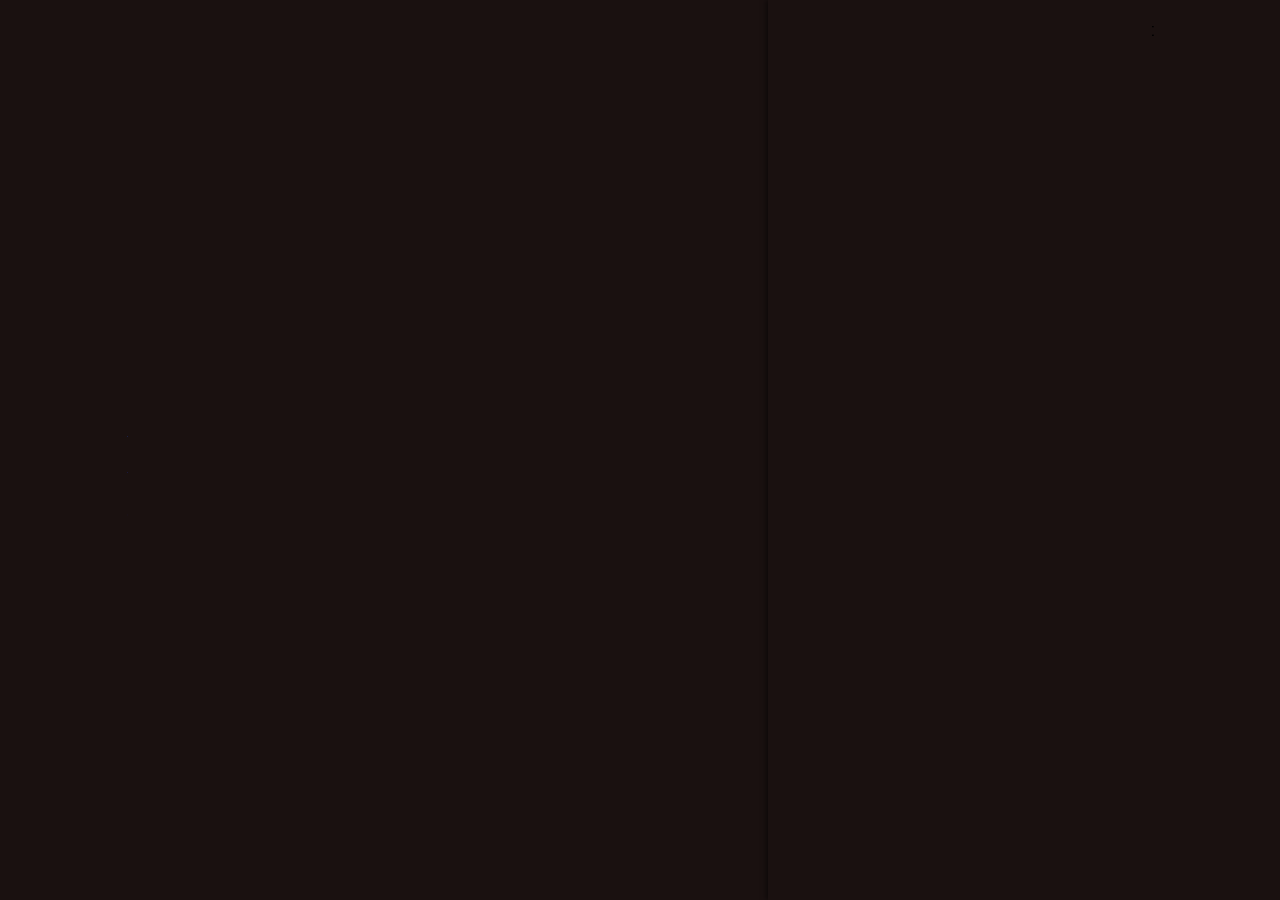
<file: index.html>
<!DOCTYPE html>
<html lang="en">
  <head>
    <link href='https://unpkg.com/boxicons@2.1.4/css/boxicons.min.css' rel='stylesheet'>
    <link href="index.css" rel="stylesheet">
    <meta charset="utf-8">
    <meta name="viewport" content="width=device-width, initial-scale=1">
    <title>Personal Portfolio Website HTML and CSS only | Tevin Katimu</title>
  </head>
  <body>
    <header class="header">
      <a href="#" class="logo">Tevin.</a>
      
      <nav class="nav">
        <a href="../index.html" class="active">Home</a>
        <a href="pages/about.html">About</a>
        <a href="pages/portfolio.html">Portfolio</a>
        <a href="pages/contact.html">Contact</a>
      </nav>
    </header>
    <section class="home">
      <div class="home-content">
        <h1>Hi, I am Tevin Katimu</h1>
        <h3>Front End Developer</h3>
        <p>Hi, I’m self-taught web developer passionate about building functional, user-friendly websites. Over the past four and a half months I've honed my skills in HTML, CSS, JavaScript and Git through hands on project and relentless learning. I love solving problems and crafting clean, responsive designs. Let’s create something amazing together!
        <div class="button">
          <a href="mailto:t.jeff.katimu@gmail.com?body=Message%20body%20text%20"">Hire me</a>
          <a href="https://wa.me/254792307433">Let's discuss</a>
        </div>
      </div>
      <div class="icon-links">
        <a href="#"><i class='bx bxl-facebook'></i></a>
        <a href="#"><i class='bx bxl-twitter' style='color:#ffffff' ></i></a>
        <a href="#"><i class='bx bxl-linkedin' style='color:#ffffff' ></i></a>
      </div>
        <!-- New Section on the Right -->
    <section class="right-section">
        <div class="right-content">
          <!--<h2>Additional Section</h2>-->
          <img src="Did You Know Facebook Post.png" style="width:100%;">
        </div>
    </section>
</file>
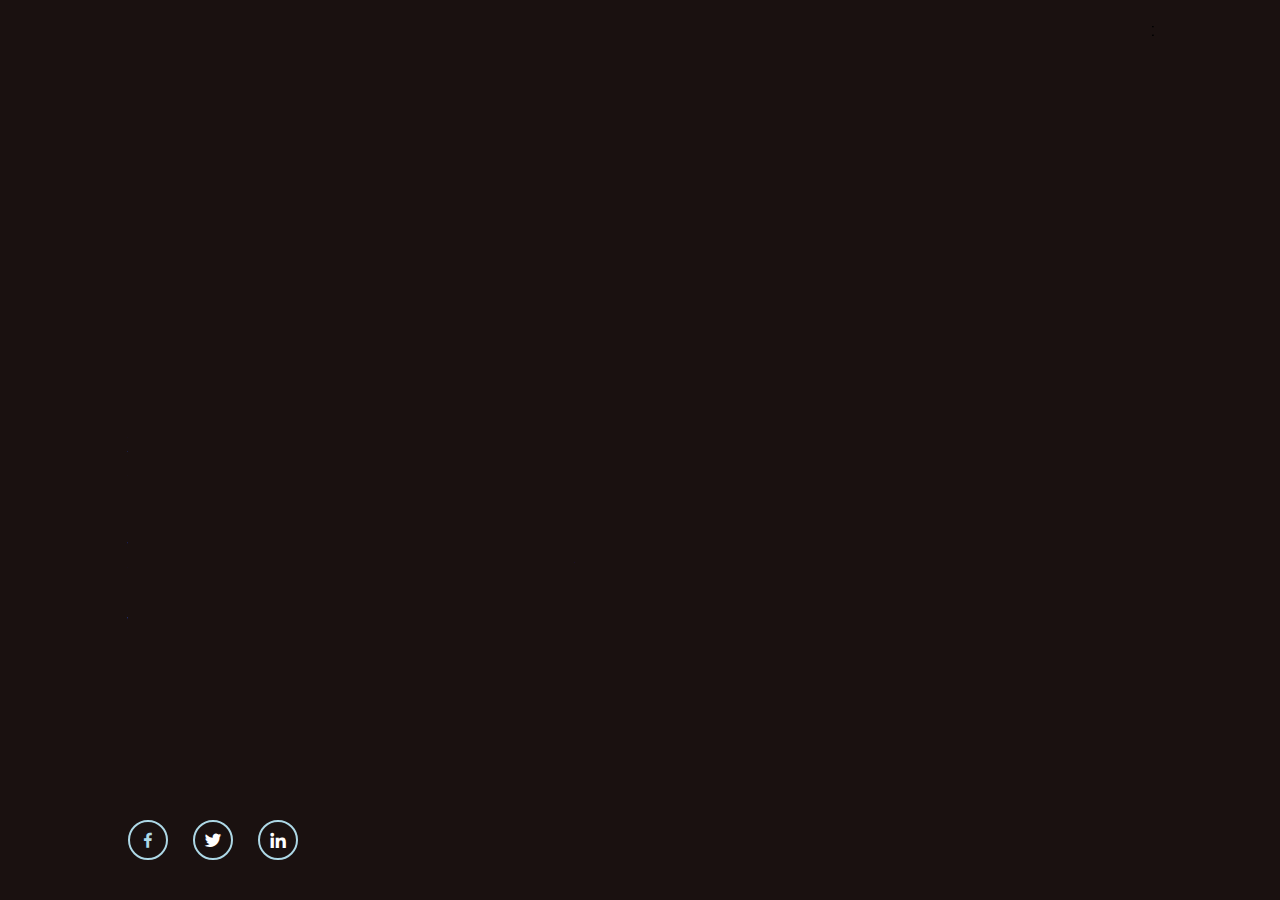
<file: pages/about.html>
<!DOCTYPE html>
<html lang="en">
  <head>
    <link href='https://unpkg.com/boxicons@2.1.4/css/boxicons.min.css' rel='stylesheet'>
    <link href="about.css" rel="stylesheet">
    <meta charset="utf-8">
    <meta name="viewport" content="width=device-width, initial-scale=1">
    <title>Personal Portfolio Website HTML and CSS only | Tevin Katimu</title>
  </head>
  <body>
    <header class="header">
      <a href="#" class="logo">Tevin.</a>
      
      <nav class="nav">
        <a href="../index.html">Home</a>
        <a href="#" class="active">About</a>
        <a href="portfolio.html">Portfolio</a>
        <a href="contact.html">Contact</a>
      </nav>
    </header>
    <section class="home">
      <div class="home-content">
        <h1>About</h1>
        <h3>I'm a front-end web developer based in Nairobi, Kenya.</h3>
        <p>My journey began a year ago when I turned my curiosity for tech into a career. I specialize in front-end development, HTML, CSS, JavaScript and graphic design, and I love turning ideas into reality through code.</p>
        <p>When I’m not coding, you’ll find me cooking up delicious meals, producing music (especially making beats), or going on long walks to clear my mind. I also enjoy a good mind-bender—whether it’s a challenging puzzle, a thought-provoking book, or a movie.</p>
      </div>
      <div class="home-content">
        <h1>Skills</h1>
        <h3>Skilled in modern web development and design tools</h3>
        <p>I am proficient in HTML, crafting well-structured and semantic web pages, and skilled in CSS for creating responsive designs, animations, and modern layouts using Flexbox and Grid. With JavaScript, I add interactivity, dynamic content, and functionality to websites, while Git helps me efficiently manage and collaborate on projects.</p>
        <p>Additionally, I excel in design tools like Canva for creating stunning graphics, social media posts, and marketing materials, and Photoshop for photo editing, custom designs, and enhancing visual content for web and print.</p>
      </div>
      <div class="icon-links">
        <a href="#"><i class='bx bxl-facebook'></i></a>
        <a href="#"><i class='bx bxl-twitter' style='color:#ffffff' ></i></a>
        <a href="#"><i class='bx bxl-linkedin' style='color:#ffffff' ></i></a>
      </div>
        <!--<span class="home-imageHover"></span>--->
    </section>
  </body>
</html>
</file>
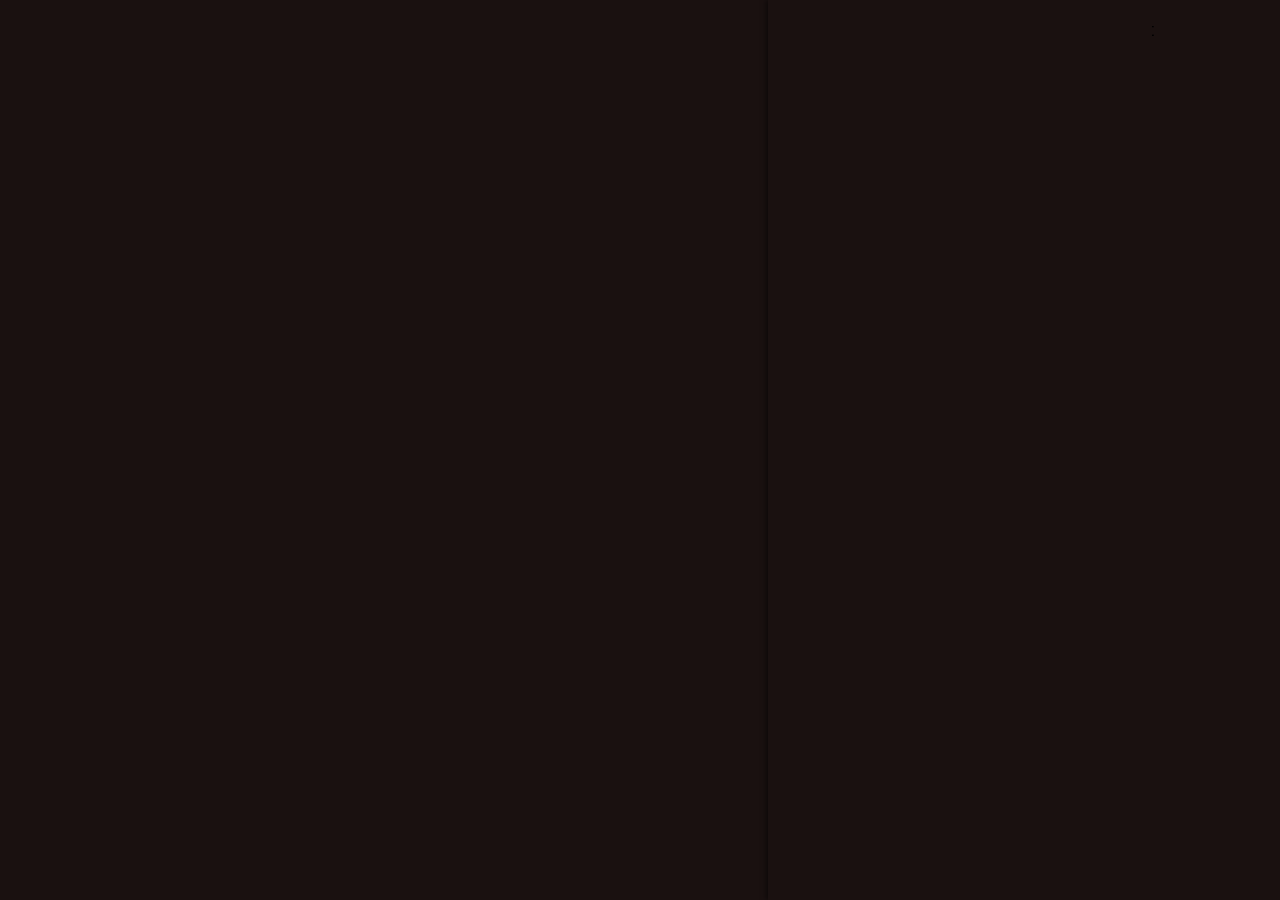
<file: pages/contact.html>
<!DOCTYPE html>
<html lang="en">
  <head>
    <link href='https://unpkg.com/boxicons@2.1.4/css/boxicons.min.css' rel='stylesheet'>
    <link href="contact.css" rel="stylesheet">
    <meta charset="utf-8">
    <meta name="viewport" content="width=device-width, initial-scale=1">
    <title>Personal Portfolio Website HTML and CSS only | Tevin Katimu</title>
  </head>
  <body>
    <header class="header">
      <a href="#" class="logo">Tevin.</a>
      
      <nav class="nav">
        <a href="../index.html">Home</a>
        <a href="about.html">About</a>
        <a href="portfolio.html">Portfolio</a>
        <a href="#" class="active">Contact</a>
      </nav>
    </header>
    <section class="home">
      <div class="home-content">
        <h1>contact.</h1>
        <h3>Get in touch with me via social media or send me an email.</h3>
        <div class="icon-links">
          <a href="#"><i class='bx bxl-facebook'></i></a>
          <a href="#"><i class='bx bxl-twitter' style='color:#ffffff' ></i></a>
          <a href="#"><i class='bx bxl-linkedin' style='color:#ffffff' ></i></a>
        </div>
        <div class="button" style="margin-top:20px;">
          <a href="mailto:t.jeff.katimu@gmail.com?body=Message%20body%20text%20">Hire me</a>
          <a href="https://wa.me/254792307433">Let's discuss</a>
        </div>
      </div>
    
      <!-- New Section on the Right -->
    <section class="right-section">
      <div class="right-content">
        <!--<h2>Additional Section</h2>-->
        <img src="../Did You Know Facebook Post_portfolio.png" style="width:100%;">
      </div>
    </section>
  </body>
</html>
</file>
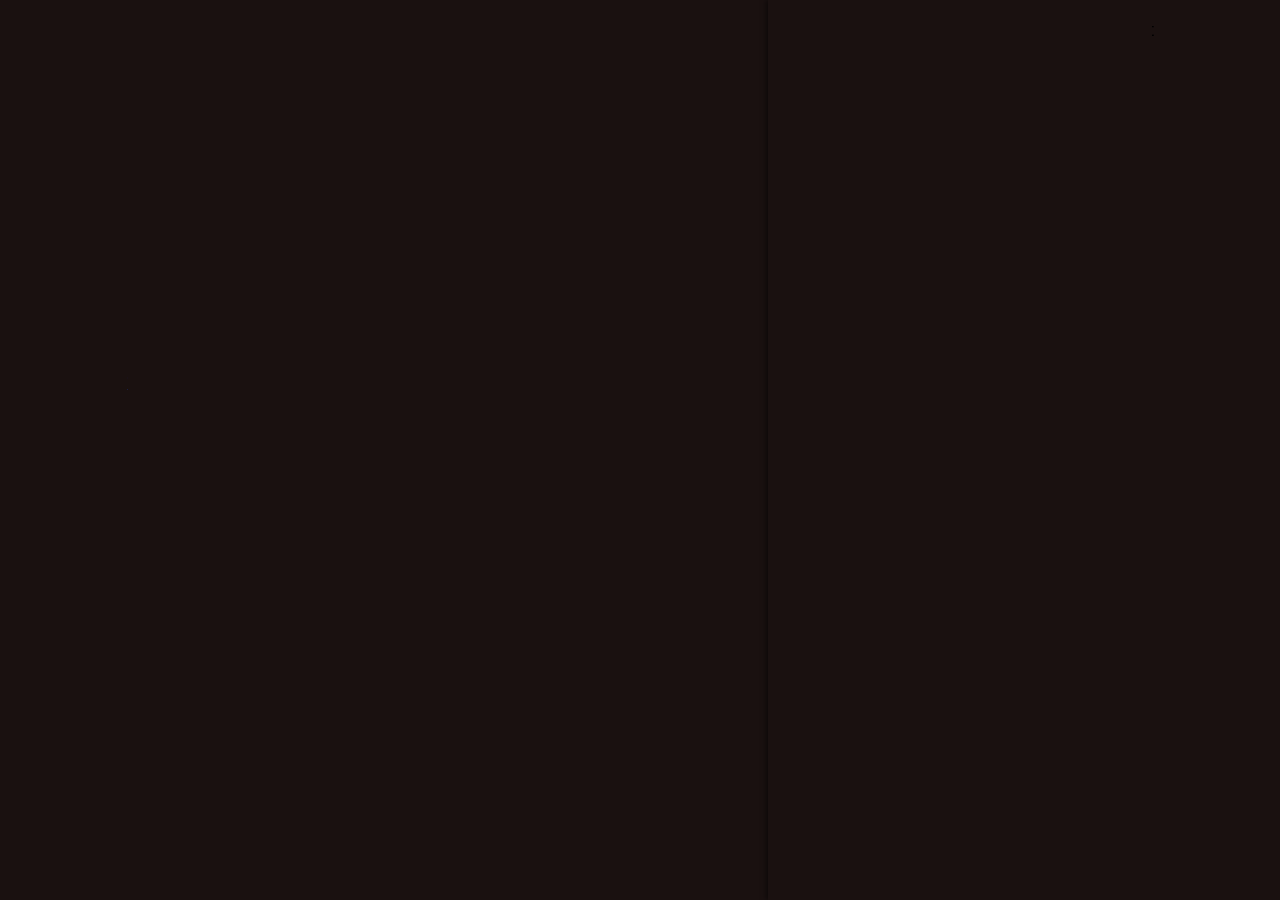
<file: pages/portfolio.html>
<!DOCTYPE html>
<html lang="en">
  <head>
    <link href='https://unpkg.com/boxicons@2.1.4/css/boxicons.min.css' rel='stylesheet'>
    <link href="portfolio.css" rel="stylesheet">
    <meta charset="utf-8">
    <meta name="viewport" content="width=device-width, initial-scale=1">
    <title>Personal Portfolio Website HTML and CSS only | Tevin Katimu</title>
  </head>
  <body>
    <header class="header">
      <a href="#" class="logo">Tevin.</a>
      
      <nav class="nav">
        <a href="../index.html">Home</a>
        <a href="about.html">About</a>
        <a href="#" style="color:lightblue;">Portfolio</a>
        <a href="contact.html">Contact</a>
      </nav>
    </header>
    <section class="home">
      <div class="home-content">
        <h1>Portfolio</h1>
        <h3>Check out my latest products</h3>
        <p>Explore my portfolio website, and a Blackjack Game, each showcasing my ability to create clean, functional, and user-friendly web experiences with HTML, CSS, and JavaScript.
        </p>
        <div class="flex-container">
          <div class="card">
            <a href="index.html">
            <img src="../home screen my portfolio.png" alt="Avatar" width="100%" height="auto">
            <div class="container">
              <h5><b>Creating my own Portfolio</b></h5>
              <p>HTML and CSS Practical Project</p></a>
            </div>
          </div>
          <div class="card">
            <a href="https://nitevo.github.io/Blackjack-game/">
            <img src="../blackjack screenshot.png" alt="Avatar" width="100%" height="auto">
            <div class="container">
              <h5><b>Blackjack Game Project</b></h5>
              <p>built with HTML, CSS & JavaScript</p></a>
            </div>
          </div>
        </div>
      </div>
      <div class="icon-links">
        <a href="#"><i class='bx bxl-facebook'></i></a>
        <a href="#"><i class='bx bxl-twitter' style='color:#ffffff' ></i></a>
        <a href="#"><i class='bx bxl-linkedin' style='color:#ffffff' ></i></a>
      </div>
    <!-- New Section on the Right -->
    <section class="right-section">
        <div class="right-content">
          <!--<h2>Additional Section</h2>-->
          <img src="../Did You Know Facebook Post_contact.png" style="width:100%;">
        </div>
    </section>
</file>
<file: index.css>
* {
    box-sizing: border-box;
    margin: 0px;
    font-family: helvetica;
  }
  body {
    background-color: #1a1110;
    color: white;
  }
  .header {
    position: fixed;
    top: 0px;
    left: 0px;
    /*background-color: yellowgreen;*/
    background-color: transparent;
    width: 100%;
    padding: 20px 10%;
    display: flex;
    z-index: 100;
    align-items: center;
    justify-content: space-between;
  }
  .logo {
    position: relative;
    text-decoration: none;
    color: white;
    font-weight: 600;
  }
  .logo::before {
    content: "";
    position: absolute;
    top: 0px;
    right: 0px;
    width: 100%; 
    height: 100%;
    background-color: #1a1110;
    animation: showRight 1s ease forwards;
    animation-delay: 0.4s;
  }
  .nav a {
    text-decoration: none;
    color: white;
    text-shadow: 2px 0px black, 0px 2px black, -2px 0px black, 0 -2px black;
    margin-left: 35px;
    font-weight: 500px;
    font-size: 18px;
    transition: 0.3s;
  }
  nav {
    position: relative;
  }
  nav::before {
    content: "";
    position: absolute;
    top: 0px;
    right: 0px;
    width: 100%;
    height: 100%;
    background-color: #1a1110;
    animation: showRight 1s ease forwards;
    animation-delay: 0.6s;
  }
  nav a:hover {
    color: lightblue;
  }
  nav a.active {
    color: lightblue;
  }
  .home {
    display: flex;
    height: 100vh;
    align-items: center;
    color: white;
    padding: 0px 10%;
    /*background: url(https://assets.onecompiler.app/42b2w6nxs/43be3aagz/blackTable_bg.jpg.png), no-repeat;
    background-size: cover;
    background-position: center;*/
  }
  .home-content {
    /*backgrond-color: yellow;*/
    max-width: 600px;
  }
  .home-content h1 {
    position: relative;
    font-size: 56px;
    font-weight: 700px;
    line-height: 1.2;
  }
  .home-content h1::before {
    content: "";
    position: absolute;
    top: 0px;
    right: 0px;
    width: 100%; 
    height: 100%;
    background-color: #1a1110;
    animation: showRight 1s ease forwards;
    animation-delay: 0.8s;
  }
  .home-content h3 {
    position: relative;
    font-size: 32px;
    font-weight: 700;
    color: lightblue;
  }
  .home-content h3::before {
    content: "";
    position: absolute;
    top: 0px;
    right: 0px;
    width: 100%;
    height: 100%;
    background-color: #1a1110;
    animation: showRight 1s ease forwards;
    animation-delay: 1s;
  }
  .home-content p {
    position: relative;
    font-size: 16px;
    margin: 20px 0px 40px;
    text-align: justify;
    letter-spacing: 2px;
  }
  .home-content p::before {
    content: "";
    position: absolute;
    top: 0px;
    right: 0px;
    background-color: #1a1110;
    width: 100%;
    height: 100%;
    animation: showRight 1s ease forwards;
    animation-delay: 1.2s;
  }
  .home-content .button {
    position: relative;
    display: flex;
    justify-content: space-between;
    width: 345px;
    height: 50px;
    /*background-color: yellowgreen;*/
  }
  .home-content .button::before {
    content: "";
    position: absolute;
    top: 0px;
    right: 0px;
    background-color: #1a1110;
    width: 100%;
    height: 100%;
    animation: showRight 1s ease forwards;
    animation-delay: 1.4s;
    z-index: 2
  }
  .button a {
    position: relative;
    text-decoration: none;
    display: inline-flex;
    justify-content: center;
    align-items: center;
    width: 150px;
    height: 100%;
    background: lightblue;
    border: 2px solid lightblue;
    border-radius: 8px;
    font-size: 19px;
    color: black;
    font-weight: 600;
    letter-spacing: 1px;
    transition: 0.5s;
    z-index: 1;
    oveflow: hidden;
  }
  .button a::before {
    content: "";
    position: absolute;
    top: 0px;
    left: 0px;
    background-color: #1a1110;
    z-index: -1;
    height: 100%;
    width: 0;
    transition: 1s;
  }
  .button a:hover::before{
    width: 100%;
  }
  .button a:nth-child(2) {
    background: transparent;
    color: lightblue;
  }
  .button a:nth-child(2)::before {
    background-color: lightblue;
  }
  .button a:nth-child(2):hover {
    color: #081b29;
  }
  .button a:nth-child(1):hover {
    color: white;
  }
  .icon-links {
    position: absolute;
    bottom: 40px;
    width: 170px;
    display: flex;
    justify-content: space-between;
  }
  .icon-links::before {
    content: "";
    position: absolute;
    top: 0px;
    right: 0px;
    width: 100%;
    height: 100%;
    background-color: #1a1110;
    z-index: 10;
    animation: showRight 1s ease forwards;
    animation-delay: 1.6s;
  }
  .icon-links a {
    position: relative;
    display: inline-flex;
    justify-content: center;
    align-items: center;
    width: 40px;
    height: 40px;
    background: transparent;
    border: 2px solid lightblue;
    border-radius: 50%;
    font-size: 20px;
    color: lightblue;
    text-decoration: none;
    z-index: 1;
    overflow: hidden;
    transition: 1s;
  }
  .icon-links a:hover {
    color: white;
  }
  .icon-links a::before {
    content: "";
    position: absolute;
    top: 0px;
    left: 0px;
    width: 0;
    height: 100%;
    background-color: lightblue;
    z-index: -1;
    transition: 1s;
  }
  .icon-links a:hover::before {
    width: 100%
  }
  .home-imageHover {
    float: left;
    position: absolute;
    top: 0px;
    right: 0px;
    width: 500px;
    height: 100%;
    background: transparent;
    transition: 3s;
  }
  .home-imageHover:hover {
    background-color: black;
    opacity: 0.8;
  }
  
  /* New Right Section Styles */
.right-section {
    position: fixed;
    top: 0;
    right: 0;
    width: 40%; /* Adjust width as needed */
    height: 100vh;
    background-color: #1a1110;
    padding: 20px;
    box-shadow: -2px 0 5px rgba(0, 0, 0, 0.5);
    z-index: 99;
}
.right-section::before {
    content: "";
    position: absolute;
    top: 0px;
    right: 0px;
    width: 100%;
    height: 100%;
    background-color: #1a1110;
    z-index: 10;
    animation: showRight 0.8s ease forwards;
    animation-delay: 2s;
  }
  
.right-content {
    margin-top: 80px; /* Adjust to avoid overlap with header */
    color: white;
}
.right-content h2 {
    font-size: 32px;
    margin-bottom: 20px;
}
.right-content p {
    font-size: 16px;
    line-height: 1.5;
}

@media screen and (max-width: 1116px) {
    .right-section {
      display: flex;
      width: 30%;
    }
  }
  @media screen and (max-width: 1000px) {
    .right-section {
      display: none;
    }
    .home {
      width: 100%;
      margin: 0 auto;
    }
  }
  @media screen and (max-width: 800px)  {
    .right-section {
      position: static;
      width: 100%;
    }
  }
  @media screen and (max-width: 600px) {
    .right-section {
      display: none;
    }
    .header {
      position: static;
      display: block;
      text-align: center;
    }
    .nav, .nav a {
      display: block;
      padding: 20px;
      margin-left: 0px;
      margin-bottom: 0px;
    }
    .home {
      display: block;
    }
    .icon-links {
      position: static;
      margin-top: 60px;
    }
  }
  /*KEYFRAMES ANIMATION*/
  @keyframes showRight {
    100% {
      width: 0;
    }
  }
</file>
<file: pages/about.css>
* {
    box-sizing: border-box;
    margin: 0px;
    font-family: helvetica;
  }
  body {
    background-color: #1a1110;
    color: white;
  }
  .header {
    position: fixed;
    top: 0px;
    left: 0px;
    /*background-color: yellowgreen;*/
    background-color: transparent;
    width: 100%;
    padding: 20px 10%;
    display: flex;
    z-index: 100;
    align-items: center;
    justify-content: space-between;
  }
  .logo {
    position: relative;
    text-decoration: none;
    color: white;
    font-weight: 600;
  }
  .logo::before {
    content: "";
    position: absolute;
    top: 0px;
    right: 0px;
    width: 100%; 
    height: 100%;
    background-color: #1a1110;
    animation: showRight 1s ease forwards;
    animation-delay: 0.4s;
  }
  .nav a {
    text-decoration: none;
    color: white;
    text-shadow: 2px 0px black, 0px 2px black, -2px 0px black, 0 -2px black;
    margin-left: 35px;
    font-weight: 500px;
    font-size: 18px;
    transition: 0.3s;
  }
  nav {
    position: relative;
  }
  nav::before {
    content: "";
    position: absolute;
    top: 0px;
    right: 0px;
    width: 100%;
    height: 100%;
    background-color: #1a1110;
    animation: showRight 1s ease forwards;
    animation-delay: 0.6s;
  }
  nav a:hover {
    color: lightblue;
  }
  nav a.active {
    color: lightblue;
  }
  .home {
    display: flex;
    height: 100vh;
    align-items: center;
    align-content: baseline;
    color: white;
    padding: 0px 10%;
    /*background: url(https://assets.onecompiler.app/42b2w6nxs/43be3aagz/blackTable_bg.jpg.png) no-repeat;
    background-size: cover;
    background-position: center;*/
  }
  .home-content {
    /*backgrond-color: yellow;*/
    max-width: 600px;
    margin-right: 20px;
  }
  .home-content h1 {
    position: relative;
    font-size: 56px;
    font-weight: 700px;
    line-height: 1.2;
    z-index: 11;
  }
  .home-content h1::before {
    content: "";
    position: absolute;
    top: 0px;
    right: 0px;
    width: 100%; 
    height: 100%;
    background-color: #1a1110;
    animation: showRight 1s ease forwards;
    animation-delay: 0.8s;
  }
  .home-content h3 {
    position: relative;
    font-size: 32px;
    font-weight: 700;
    color: lightblue;
    z-index: 11;
  }
  .home-content h3::before {
    content: "";
    position: absolute;
    top: 0px;
    right: 0px;
    width: 100%;
    height: 100%;
    background-color: #1a1110;
    animation: showRight 1s ease forwards;
    animation-delay: 1s;
  }
  .home-content p {
    position: relative;
    font-size: 16px;
    margin: 20px 0px 40px;
    text-align: justify;
    letter-spacing: 2px;
    z-index: 11;
  }
  .home-content p::before {
    content: "";
    position: absolute;
    top: 0px;
    right: 0px;
    background-color: #1a1110;
    width: 100%;
    height: 100%;
    animation: showRight 1s ease forwards;
    animation-delay: 1.2s;
  }
  .home-content .button {
    position: relative;
    display: flex;
    justify-content: space-between;
    width: 345px;
    height: 50px;
    /*background-color: yellowgreen;*/
  }
  .home-content .button::before {
    content: "";
    position: absolute;
    top: 0px;
    right: 0px;
    background-color: #1a1110;
    width: 100%;
    height: 100%;
    animation: showRight 1s ease forwards;
    animation-delay: 1.4s;
    z-index: 2
  }
  .button a {
    position: relative;
    text-decoration: none;
    display: inline-flex;
    justify-content: center;
    align-items: center;
    width: 150px;
    height: 100%;
    background: lightblue;
    border: 2px solid lightblue;
    border-radius: 8px;
    font-size: 19px;
    color: black;
    font-weight: 600;
    letter-spacing: 1px;
    transition: 0.5s;
    z-index: 1;
    overflow: hidden;
  }
  .button a::before {
    content: "";
    position: absolute;
    top: 0px;
    left: 0px;
    background-color: #1a1110;
    z-index: -1;
    height: 100%;
    width: 0;
    transition: 1s;
  }
  .button a:hover::before{
    width: 100%;
  }
  .button a:nth-child(2) {
    background: transparent;
    color: lightblue;
  }
  .button a:nth-child(2)::before {
    background-color: lightblue;
  }
  .button a:nth-child(2):hover {
    color: #081b29;
  }
  .button a:nth-child(1):hover {
    color: white;
  }
  .icon-links {
    position: absolute;
    bottom: 40px;
    width: 170px;
    display: flex;
    justify-content: space-between;
  }
  .icon-links::before {
    content: "";
    position: absolute;
    bottom: 40px;
    width: 100%;
    height: 100%;
    background-color: #1a1110;
    z-index: 10;
    animation: showRight 1s ease forwards;
    animation-delay: 1.6s;
  }
  .icon-links a {
    position: relative;
    display: inline-flex;
    justify-content: center;
    align-items: center;
    width: 40px;
    height: 40px;
    background: transparent;
    border: 2px solid lightblue;
    border-radius: 50%;
    font-size: 20px;
    color: lightblue;
    text-decoration: none;
    z-index: 1;
    overflow: hidden;
    transition: 1s;
  }
  .icon-links a:hover {
    color: white;
  }
  .icon-links a::before {
    content: "";
    position: absolute;
    top: 0px;
    left: 0px;
    width: 0;
    height: 100%;
    background-color: lightblue;
    z-index: -1;
    transition: 1s;
  }
  .icon-links a:hover::before {
    width: 100%
  }
  .home-imageHover {
    position: absolute;
    top: 0px;
    right: 0px;
    width: 100%;
    height: 100%;
    background: #1a1110;
    opacity: 0.8;
    transition: 3s;
  }
  .home-imageHover:hover {
    background-color: black;
    opacity: 0.8;
  }

@media screen and (max-width: 1000px) {
    .home {
      display: block;
      position: static;
    }
    .icon-links {
      position: static;
      margin-top: 60px;
    }
    .header {
      position: static;
    }
  }
  
  @media screen and (max-width: 600px) {
    .right-section {
      display: none;
    }
    .header {
      position: static;
      display: block;
      text-align: center;
    }
    .nav, .nav a {
      display: block;
      padding: 20px;
      margin-left: 0px;
      margin-bottom: 0px;
    }
    .home {
      display: block;
    }
    .icon-links {
      position: static;
      margin-top: 60px;
    }
  }
  
  /*KEYFRAMES ANIMATION*/
  @keyframes showRight {
    100% {
      width: 0;
    }
  }
</file>
<file: pages/contact.css>
* {
    box-sizing: border-box;
    margin: 0px;
    font-family: helvetica;
  }
  body {
    background-color: #1a1110;
    color: white;
  }
  .header {
    position: fixed;
    top: 0px;
    left: 0px;
    /*background-color: yellowgreen;*/
    background-color: transparent;
    width: 100%;
    padding: 20px 10%;
    display: flex;
    z-index: 100;
    align-items: center;
    justify-content: space-between;
  }
  .logo {
    position: relative;
    text-decoration: none;
    color: white;
    font-weight: 600;
  }
  .logo::before {
    content: "";
    position: absolute;
    top: 0px;
    right: 0px;
    width: 100%; 
    height: 100%;
    background-color: #1a1110;
    animation: showRight 1s ease forwards;
    animation-delay: 0.4s;
  }
  .nav a {
    text-decoration: none;
    color: white;
    text-shadow: 2px 0px black, 0px 2px black, -2px 0px black, 0 -2px black;
    margin-left: 35px;
    font-weight: 500px;
    font-size: 18px;
    transition: 0.3s;
  }
  nav {
    position: relative;
  }
  nav::before {
    content: "";
    position: absolute;
    top: 0px;
    right: 0px;
    width: 100%;
    height: 100%;
    background-color: #1a1110;
    animation: showRight 1s ease forwards;
    animation-delay: 0.6s;
  }
  nav a:hover {
    color: lightblue;
  }
  nav a.active {
    color: lightblue;
  }
  .home {
    display: flex;
    height: 100vh;
    align-items: center;
    color: white;
    padding: 0px 10%;
    /*background: url(https://assets.onecompiler.app/42b2w6nxs/43be3aagz/blackTable_bg.jpg.png) no-repeat;
    background-size: cover;
    background-position: center;*/
  }
  .home-content {
    /*backgrond-color: yellow;*/
    max-width: 600px;
  }
  .home-content h1 {
    position: relative;
    font-size: 56px;
    font-weight: 700px;
    line-height: 1.2;
  }
  .home-content h1::before {
    content: "";
    position: absolute;
    top: 0px;
    right: 0px;
    width: 100%; 
    height: 100%;
    background-color: #1a1110;
    animation: showRight 1s ease forwards;
    animation-delay: 0.8s;
  }
  .home-content h3 {
    position: relative;
    font-size: 32px;
    font-weight: 700;
    color: lightblue;
  }
  .home-content h3::before {
    content: "";
    position: absolute;
    top: 0px;
    right: 0px;
    width: 100%;
    height: 100%;
    background-color: #1a1110;
    animation: showRight 1s ease forwards;
    animation-delay: 1s;
  }
  .home-content p {
    position: relative;
    font-size: 16px;
    margin: 20px 0px 40px;
    text-align: justify;
    letter-spacing: 2px;
  }
  .home-content p::before {
    content: "";
    position: absolute;
    top: 0px;
    right: 0px;
    background-color: #1a1110;
    width: 100%;
    height: 100%;
    animation: showRight 1s ease forwards;
    animation-delay: 1.2s;
  }
  .home-content .button {
    position: relative;
    display: flex;
    justify-content: space-between;
    width: 345px;
    height: 50px;
    /*background-color: yellowgreen;*/
  }
  .home-content .button::before {
    content: "";
    position: absolute;
    top: 0px;
    right: 0px;
    background-color: #1a1110;
    width: 100%;
    height: 100%;
    animation: showRight 1s ease forwards;
    animation-delay: 1.4s;
    z-index: 2
  }
  .button a {
    position: relative;
    text-decoration: none;
    display: inline-flex;
    justify-content: center;
    align-items: center;
    width: 150px;
    height: 100%;
    background: lightblue;
    border: 2px solid lightblue;
    border-radius: 8px;
    font-size: 19px;
    color: black;
    font-weight: 600;
    letter-spacing: 1px;
    transition: 0.5s;
    z-index: 1;
    overflow: hidden;
  }
  .button a::before {
    content: "";
    position: absolute;
    top: 0px;
    left: 0px;
    background-color: #1a1110;
    z-index: -1;
    height: 100%;
    width: 0;
    transition: 1s;
  }
  .button a:hover::before{
    width: 100%;
  }
  .button a:nth-child(2) {
    background: transparent;
    color: lightblue;
  }
  .button a:nth-child(2)::before {
    background-color: lightblue;
  }
  .button a:nth-child(2):hover {
    color: #081b29;
  }
  .button a:nth-child(1):hover {
    color: white;
  }
  .icon-links {
    position: absolute;
    top: 50%;
    left: 70%;
    width: 170px;
    display: flex;
    justify-content: space-between;
  }
  .icon-links::before {
    content: "";
    position: absolute;
    top: 0px;
    right: 0px;
    width: 100%;
    height: 100%;
    background-color: #1a1110;
    z-index: 10;
    animation: showRight 1s ease forwards;
    animation-delay: 1.6s;
  }
  .icon-links a {
    position: relative;
    display: inline-flex;
    justify-content: center;
    align-items: center;
    width: 40px;
    height: 40px;
    background: transparent;
    border: 2px solid lightblue;
    border-radius: 50%;
    font-size: 20px;
    color: lightblue;
    text-decoration: none;
    z-index: 1;
    overflow: hidden;
    transition: 1s;
  }
  .icon-links a:hover {
    color: white;
  }
  .icon-links a::before {
    content: "";
    position: absolute;
    top: 0px;
    left: 0px;
    width: 0;
    height: 100%;
    background-color: lightblue;
    z-index: -1;
    transition: 1s;
  }
  .icon-links a:hover::before {
    width: 100%
  }
  .home-imageHover {
    float: left;
    position: absolute;
    top: 0px;
    right: 0px;
    width: 500px;
    height: 100%;
    background: transparent;
    transition: 3s;
  }
  .home-imageHover:hover {
    background-color: black;
    opacity: 0.8;
  }
  /* New Right Section Styles */
.right-section {
    position: fixed;
    top: 0;
    right: 0;
    width: 40%; /* Adjust width as needed */
    height: 100vh;
    background-color: #1a1110;
    padding: 20px;
    box-shadow: -2px 0 5px rgba(0, 0, 0, 0.5);
    z-index: 99;
}
.right-section::before {
    content: "";
    position: absolute;
    top: 0px;
    right: 0px;
    width: 100%;
    height: 100%;
    background-color: #1a1110;
    z-index: 11;
    animation: showRight 0.8s ease forwards;
    animation-delay: 2s;
  }
  
.right-content {
    margin-top: 80px; /* Adjust to avoid overlap with header */
    color: white;
}
.right-content h2 {
    font-size: 32px;
    margin-bottom: 20px;
}
.right-content p {
    font-size: 16px;
    line-height: 1.5;
}

@media screen and (max-width: 1116px) {
    .right-section {
      display: flex;
      width: 30%;
    }
  }
  @media screen and (max-width: 1000px) {
    .right-section {
      display: none;
    }
    .home {
      width: 100%;
      margin: 0 auto;
    }
  }
  @media screen and (max-width: 800px)  {
    .right-section {
      position: static;
      width: 100%;
    }
  }
  @media screen and (max-width: 600px) {
    .right-section {
      display: none;
    }
    .header {
      position: static;
      display: block;
      text-align: center;
    }
    .nav, .nav a {
      display: block;
      padding: 20px;
      margin-left: 0px;
      margin-bottom: 0px;
    }
    .home {
      display: block;
    }
    .icon-links {
      position: static;
      margin-top: 60px;
    }
  }
  /*KEYFRAMES ANIMATION*/
  @keyframes showRight {
    100% {
      width: 0;
    }
  }
</file>
<file: pages/portfolio.css>
* {
    box-sizing: border-box;
    margin: 0px;
    font-family: helvetica;
  }
  body {
    background-color: #1a1110;
    color: white;
  }
  .header {
    position: fixed;
    top: 0px;
    left: 0px;
    /*background-color: yellowgreen;*/
    background-color: transparent;
    width: 100%;
    padding: 20px 10%;
    display: flex;
    z-index: 100;
    align-items: center;
    justify-content: space-between;
  }
  .logo {
    position: relative;
    text-decoration: none;
    color: white;
    font-weight: 600;
  }
  .logo::before {
    content: "";
    position: absolute;
    top: 0px;
    right: 0px;
    width: 100%; 
    height: 100%;
    background-color: #1a1110;
    animation: showRight 1s ease forwards;
    animation-delay: 0.4s;
  }
  .nav a {
    text-decoration: none;
    color: white;
    text-shadow: 2px 0px black, 0px 2px black, -2px 0px black, 0 -2px black;
    margin-left: 35px;
    font-weight: 500px;
    font-size: 18px;
    transition: 0.3s;
  }
  nav {
    position: relative;
  }
  nav::before {
    content: "";
    position: absolute;
    top: 0px;
    right: 0px;
    width: 100%;
    height: 100%;
    background-color: #1a1110;
    animation: showRight 1s ease forwards;
    animation-delay: 0.6s;
  }
  nav a:hover {
    color: lightblue;
  }
  nav a.active {
    color: lightblue;
  }
  .home {
    display: flex;
    height: 100vh;
    align-items: center;
    color: white;
    padding: 0px 10%;
    /*background: url(https://assets.onecompiler.app/42b2w6nxs/43be3aagz/blackTable_bg.jpg.png) no-repeat;
    background-size: cover;
    background-position: center;*/
  }
  .home-content {
    /*backgrond-color: yellow;*/
    max-width: 600px;
  }
  .home-content h1 {
    position: relative;
    font-size: 56px;
    font-weight: 700px;
    line-height: 1.2;
  }
  .home-content h1::before {
    content: "";
    position: absolute;
    top: 0px;
    right: 0px;
    width: 100%; 
    height: 100%;
    background-color: #1a1110;
    animation: showRight 1s ease forwards;
    animation-delay: 0.8s;
  }
  .home-content h3 {
    position: relative;
    font-size: 32px;
    font-weight: 700;
    color: lightblue;
  }
  .home-content h3::before {
    content: "";
    position: absolute;
    top: 0px;
    right: 0px;
    width: 100%;
    height: 100%;
    background-color: #1a1110;
    animation: showRight 1s ease forwards;
    animation-delay: 1s;
  }
  .home-content p {
    position: relative;
    font-size: 16px;
    margin: 20px 0px 40px;
    text-align: justify;
    letter-spacing: 2px;
  }
  .home-content p::before {
    content: "";
    position: absolute;
    top: 0px;
    right: 0px;
    background-color: #1a1110;
    width: 100%;
    height: 100%;
    animation: showRight 1s ease forwards;
    animation-delay: 1.2s;
  }
  .flex-container {
    display: flex;
    justify-content: space-evenly;
    align-items: flex-start;
    align-content: center;
  }
  .home-content .card {
    position: relative;
    box-shadow: 0 4px 8px 0 rgba(255,255,255,0);
    transition: 0.3s;
    width: 40%;
    border-radius: 20px;
    transform: translate(0, -20px);
    background-color: white;
  }
  .home-content .card a {
    text-decoration: none;
    color: black;
  }
  .card:hover {
    box-shadow: 0 8px 16px 0 rgba(255,255,255,0.2);
  }
  
  .container {
    padding: 2px 5px;
  }
  .home-content .card::before {
    content: "";
    position: absolute;
    top: 0px;
    right: 0px;
    background-color: #1a1110;
    width: 100%;
    height: 100%;
    animation: showRight 1s ease forwards;
    animation-delay: 1.4s;
    z-index: 2
  }
  .button a {
    position: relative;
    text-decoration: none;
    display: inline-flex;
    justify-content: center;
    align-items: center;
    width: 150px;
    height: 100%;
    background: lightblue;
    border: 2px solid lightblue;
    border-radius: 8px;
    font-size: 19px;
    color: black;
    font-weight: 600;
    letter-spacing: 1px;
    transition: 0.5s;
    z-index: 1;
    overflow: hidden;
  }
  .button a::before {
    content: "";
    position: absolute;
    top: 0px;
    left: 0px;
    background-color: #1a1110;
    z-index: -1;
    height: 100%;
    width: 0;
    transition: 1s;
  }
  .button a:hover::before{
    width: 100%;
  }
  .button a:nth-child(2) {
    background: transparent;
    color: lightblue;
  }
  .button a:nth-child(2)::before {
    background-color: lightblue;
  }
  .button a:nth-child(2):hover {
    color: #081b29;
  }
  .button a:nth-child(1):hover {
    color: white;
  }
  .icon-links {
    position: absolute;
    bottom: 40px;
    width: 170px;
    display: flex;
    justify-content: space-between;
  }
  .icon-links::before {
    content: "";
    position: absolute;
    top: 0px;
    right: 0px;
    width: 100%;
    height: 100%;
    background-color: #1a1110;
    z-index: 10;
    animation: showRight 1s ease forwards;
    animation-delay: 1.6s;
  }
  .icon-links a {
    position: relative;
    display: inline-flex;
    justify-content: center;
    align-items: center;
    width: 40px;
    height: 40px;
    background: transparent;
    border: 2px solid lightblue;
    border-radius: 50%;
    font-size: 20px;
    color: lightblue;
    text-decoration: none;
    z-index: 1;
    overflow: hidden;
    transition: 1s;
  }
  .icon-links a:hover {
    color: white;
  }
  .icon-links a::before {
    content: "";
    position: absolute;
    top: 0px;
    left: 0px;
    width: 0;
    height: 100%;
    background-color: lightblue;
    z-index: -1;
    transition: 1s;
  }
  .icon-links a:hover::before {
    width: 100%
  }
  .home-imageHover {
    float: left;
    position: absolute;
    top: 0px;
    right: 0px;
    width: 500px;
    height: 100%;
    background: transparent;
    transition: 3s;
  }
  .home-imageHover:hover {
    background-color: black;
    opacity: 0.8;
  }
  /* New Right Section Styles */
.right-section {
    position: fixed;
    top: 0;
    right: 0;
    width: 40%; /* Adjust width as needed */
    height: 100vh;
    background-color: #1a1110;
    padding: 20px;
    box-shadow: -2px 0 5px rgba(0, 0, 0, 0.5);
    z-index: 99;
}
.right-section::before {
    content: "";
    position: absolute;
    top: 0px;
    right: 0px;
    width: 100%;
    height: 100%;
    background-color: #1a1110;
    z-index: 10;
    animation: showRight 0.8s ease forwards;
    animation-delay: 2s;
  }
  
.right-content {
    margin-top: 80px; /* Adjust to avoid overlap with header */
    color: white;
}
.right-content h2 {
    font-size: 32px;
    margin-bottom: 20px;
}
.right-content p {
    font-size: 16px;
    line-height: 1.5;
}
  
  /*KEYFRAMES ANIMATION*/
  @keyframes showRight {
    100% {
      width: 0;
    }
  }
  @media screen and (max-width: 1116px) {
    .right-section {
      display: flex;
      width: 30%;
    }
  }
  @media screen and (max-width: 1000px) {
    .right-section {
      display: none;
    }
    .home {
      width: 100%;
      margin: 0 auto;
    }
  }
  @media screen and (max-width: 800px)  {
    .right-section {
      position: static;
      width: 100%;
    }
  }
  @media screen and (max-width: 600px) {
    .right-section {
      display: none;
    }
    .header {
      position: static;
      display: block;
      text-align: center;
    }
    .nav, .nav a {
      display: block;
      padding: 20px;
      margin-left: 0px;
      margin-bottom: 0px;
    }
    .home {
      display: block;
    }
    .icon-links {
      position: static;
      margin-top: 60px;
    }
    .card img {
      height: 100%;
    }
  }
</file>
